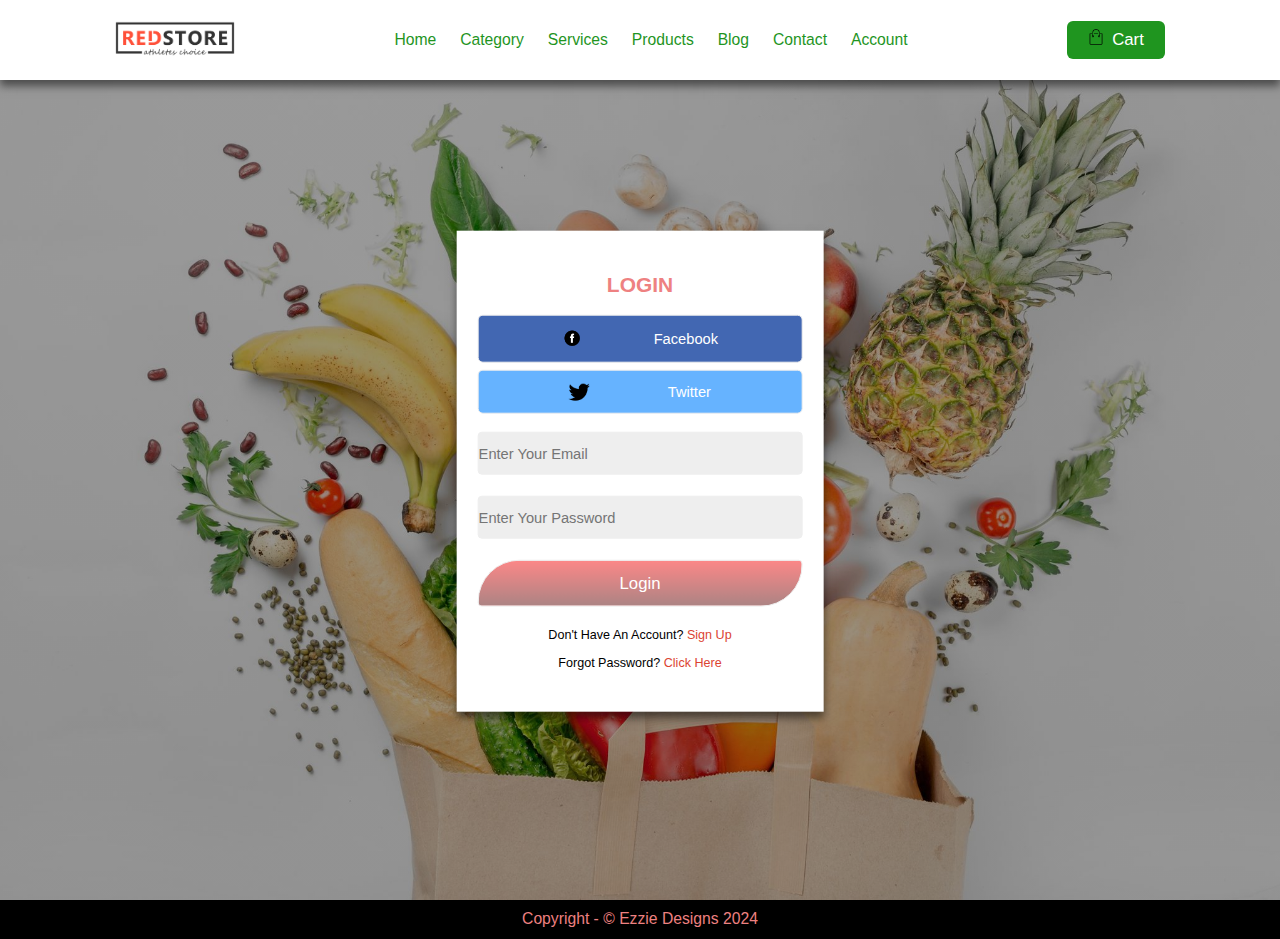
<file: index.html>
<!DOCTYPE html>
<html lang="en">
<head>
    <meta charset="UTF-8">
    <meta name="viewport" content="width=device-width, initial-scale=1.0">
    <title>Grocery - Homepage</title>
    <link rel="stylesheet" href="style.css">
</head>
<body>
    <header class="header">
        <nav class="navbar" id="navBar">
            <a href=""><img src="img/logo.png" class="logo"></a>
            <ul class="navlinks">
                <li><a href="home.html">Home</a></li>
                <li><a href="#category">category</a></li>
                <li><a href="#services">services</a></li>
                <li><a href="#products">Products</a></li>
                <li><a href="#blog">Blog</a></li>
                <li><a href="#contact">contact</a></li>
                <li><a href="">Account</a></li>
            </ul>

            <a href="" class="navbtn"><img src="img/cart.png" class="carticon">Cart</a> 
            <img src="img/menu.png" class="menuicon" onclick="menutoggle()">
        </nav>


        <div class="container">
            <div class="loginform">
              <form action="" class="formbox">
                <h2>LOGIN</h2>
                <div class="shortlinks">
                    <a href="" class="fbk"><img src="img/facebbok.png" class="navimg"><p>facebook</p></a>
                    <a href="" class="twt"><img src="img/twitter.png" class="navimg"><p>twitter</p></a>  
                </div>
                <input type="email" placeholder="enter your email" class="log">
                <input type="password" placeholder="enter your password" class="log">
                <input type="submit" value="login" class="logbtn">
                <p class="logpass">Don't Have An Account? <a href="">Sign Up</a></p>
                <p class="logpass">Forgot Password? <a href="">Click Here</a></p>
              </form>
            </div>
        </div>
    </header>


<!-- ---------------------FOOTER--------------------------------->

<footer id="contact">
    <p class="copyright footright">copyright - &copy; Ezzie Designs 2024</p>
</footer>



<!-- --------------JAVASCRIPT------------------------- -->


    <script>
        var navbaR = document.getElementById("navBar");

        function menutoggle() {
            navbaR.classList.toggle("hidemenu");
        }

    </script>
</body>
</html>
</file>
<file: style.css>
:root {
    --lg: linear-gradient(rgba(248, 17, 17, 0.5), rgba(90, 9, 9, 0.5));
    --white: #fff;
    --black: #000;
    --green: #1f951f;
    --rgb : rgb(238, 129, 129);
    --red : #ff751a;
    --facebook: #4267b2;
    --redd: #db4432;
    --shade: 0 .6rem .8rem rgba(0, 0, 0, 0.5);
    --inpshade: #eee;
    --blue: #66b3ff;
}

* {
    margin: 0;
    padding: 0;
    font-family: Arial, Helvetica, sans-serif;
    text-transform: capitalize;
    box-sizing: border-box;
}

html {
    font-size: 65.48%;
    scroll-behavior: smooth;
    overflow-x: hidden;
}

html::-webkit-scrollbar {
    width: 1rem;
}

html::-webkit-scrollbar-thumb {
    background: var(--lg);
}

.header {
    background-image: linear-gradient(rgba(0, 0, 0, 0.4), rgba(0, 0, 0, 0.4)), url(img/back1.jpg);
    width: 100%;
    min-height: 100vh;
    background-position: center;
    background-size: cover;
    position: relative;
}

.navbar {
    width: 100%;
    background: var(--white);
    padding: 2rem 9%;
    display: flex;
    justify-content: space-between;
    align-items: center;
    box-shadow: var(--shade);
}

.navbar .logo {
    width: 120px;
    height: auto;
}

.navbar .navlinks li {
    list-style: none;
    display: inline-block;
    padding: 0 1rem;
}

.navbar .navlinks li a {
    text-decoration: none;
    font-size: 1.5rem;
    color: var(--green);
}


.navbar .navbtn {
    display: inline-block;
    justify-content: space-between;
    align-items: center;
    padding: .8rem 2rem;
    background: var(--green);
    color: var(--white);
    text-decoration: none;
    font-size: 1.6rem;
    outline: none;
    border: none;
    border-radius: 6px;
    white-space: nowrap;
    /* margin: 0 .4rem; */
}

.navbar .navbtn img {
    margin-right: .8rem ;
}

.carticon {
    width: 16px;
    height: auto;
}
.menuicon {
    width: 25px;
    height: auto;
    display: none;
}

.container {
    padding: 10rem 9%;
}

.headcontent {
    width: 60%;
    position: absolute;
    top: 50%;
    left: 50%;
    transform: translate(-50%, -50%);
    text-align: center;
    padding-top: 4rem ;
}

.headcontent h3 {
    font-size: 4rem;
    padding-bottom: 1.3rem;
    color: var(--white);
}

.headcontent p {
    font-size: 1.5rem;
    padding-bottom: 2rem;
    text-align: center;
    color: var(--white);
    line-height: 2rem;
}

.headcontent a {
    display: flex;
    justify-content: space-around;
    align-items: center;
    padding: 1rem 0.4rem;
    background: transparent;
    width: 14rem;
    margin: auto;
    font-size: 1.5rem;
    text-decoration: none;
    color: var(--white);
    border: .2rem solid var(--white);
    border-radius: .5rem;
    font-weight: 600;
    transition: all 1s ease-in-out;
}

.headcontent a:hover {
    background:  var(--green);
    color: var(--white);
    border: 1rem solid var(--green);
    cursor: pointer;
}

.headcontent a img {
    width: 1.2rem;
    height: auto;
    animation: slide .7s ease infinite;
    border: .1rem solid var(--white);
}

@keyframes slide {
    0% {
        transform: translateX(-.5rem);
    }
    0% {
        transform: translateX(1rem);
    }
    
}

/* -------------CATEGORY--------------- */

.head {
    font-size: 4rem;
    color: var(--rgb);
    font-weight: 600;
    text-align: center;
}

.describe {
    font-size: 1.4rem;
    font-weight: 400;
    color: var(--black);
    padding: 1.5rem 0;
    text-align: center;
}


.row {
    display: grid;
    grid-template-columns: 1.2fr 1.2fr 1.2fr 1.2fr;
    padding: 2rem;
    gap: 3rem;
}

.boxcontent {
    padding: 3rem 4rem;
    text-align: center;
    box-sizing: border-box;
    box-shadow: var(--shade);
    background: var(--inpshade);
    border-radius: .7rem;
    text-align: center;
}

.boxcontent img {
    width: 20rem;
    height: 20rem;
}

.boxcontent h3 {
    font-size: 2.2rem;
    color: var(--rgb);
    padding: .7rem 0;
}

.btn2 {
    padding: 1rem 2.5rem;
    background: var(--lg);
    color: var(--white);
    font-size: 1.5rem;
    border: .1rem solid var(--lg);
    border-radius: .4rem 4rem;
}

.btn2:hover {
    border-radius: 4rem .4rem;
    cursor: pointer;
    transition: .5s ease-in-out;
}


/* <!-- ------------------PRODUCTS------------------> */

.contentbox {
    padding-top: 18rem;
}

.rate {
    color: var(--red);
    font-size: 2rem;
    padding: .8rem 0;
}

.boxcontent p {
    font-size: 1.6rem;
    font-weight: 600;
    color: var(--black);
    padding: 1rem 0;
    text-align: center;
}

.btn3 {
    width: 100%;
    background: var(--lg);
    color: var(--white);
    font-size: 1.5rem;
    border: .1rem solid var(--lg);
    border-radius: .4rem 4rem;
    padding: 1.1rem;
}

.btn3:hover {
    border-radius: 4rem .4rem;
    cursor: pointer;
    transition: .5s ease-in-out;
}


/* ---------------SERVICES------------- */

.row-2 {
    display: grid;
    grid-template-columns: 1.2fr 1.2fr 1.2fr;
    padding: 2rem;
    gap: 3rem;
}


.boxcontent-2 {
    padding: 3rem 5rem;
    text-align: center;
    box-sizing: border-box;
    box-shadow: var(--shade);
    background: var(--inpshade);
    border-radius: .7rem;
    text-align: center;
}

.boxcontent-2 img {
    width: 20rem;
    height: 20rem;
}

.boxcontent-2 h3 {
    font-size: 2.2rem;
    color: var(--rgb);
    padding: 2rem 0;
}

.boxcontent-2 p {
    font-size: 1.6rem;
    font-weight: 600;
    color: var(--black);
    padding: 1rem 0;
}

.boxcontent-2:hover {
    transform: translateY(-2rem);
    cursor: pointer;
    transition: 1s ease-in-out;
}


/* ----------------BLOG------------------ */
.boxcontent-3 {
    padding: 3rem 2rem;
    text-align: center;
    box-sizing: border-box;
    box-shadow: var(--shade);
    background: var(--inpshade);
    border-radius: .7rem;
    text-align: left;
}

.boxcontent-3 img {
    width: 100%;
    /* height: 6rem; */
    object-fit: cover;
}

.boxcontent-3 h3 {
    font-size: 2rem;
    font-weight: 500;
    color: var(--rgb);
    padding: .6rem 0;
}

.boxcontent-3 p {
    font-size: 1.4rem;
    font-weight: 300;
    color: var(--black);
    padding-top: .7rem;
    padding-bottom: 1.2rem;
}

.boxcontent-3:hover {
    transform: scale(1.1);
    cursor: pointer;
    transition: 1s ease-in-out;
}

.info {
    display:  flex;
    justify-content: space-between;
    align-items: center;
    border-bottom: .1rem solid var(--rgb);
    padding: 1rem 0;
}

.info h4 {
    color: var(--rgb);
    font-size: 1.6rem;
    font-weight: 300;
}

.info p {
    color: var(--rgb);
    font-weight: 300;
}

.boxcontent-3 .info .userblog {
    width: 12px;
    background: var(--lg);
    margin-right: .4rem;
}

.bloginfo {
    padding-top: 6.5rem;
}


/* <!-- ---------------------FOOTER---------------------------------> */
footer {
    background: var(--lg);
}

.contentbox-2 {
    padding: 1rem 14rem;
}

.rowbox {
    display: flex;
    align-items: flex-start;
    flex-wrap: wrap;
}

.footcol-1 {
    flex: 1;
    display: flex;
    flex-direction: column;
    gap: 1.5rem;
}

.footcol-1 .imgfoot {
    padding: .3rem 0;
}

.footcol-1 .imgfoot img {
    width: 120px;
}

.footcol-1 p {
    color: var(--black);
    font-size: 1.5rem;
    font-weight: 400;
}

.footcol-1 .social {
    padding: .8rem 0;
    display: inline-flex;
}

.footcol-1 .social .footimg {
    background: var(--lg);
    width: 3rem;
    padding: .3rem .2rem;
    border-radius: .4rem;
    margin-right: 1rem;
}

.footcol-2, .footcol-3 {
    flex-basis: 24%;
}

.footcol-2 h2 {
    font-size: 2rem;
    font-weight: 600;
    padding: .5rem 0;
}

.footcol-2 ul li {
    list-style: none;
    padding: .5rem 0;
}

.footcol-2 ul li a {
    font-size: 1.5rem;
    font-weight: 500;
    color: var(--black);
    text-decoration: none;
}

.footcol-2 ul li a span {
    margin-right: 1rem;
}

.footcol-3 h2 {
    font-size: 2rem;
    font-weight: 600;
    padding: .5rem 0;
}

.footcol-3 a {
    display: flex;
    align-items: flex-start;
    padding: 1rem 0;
    text-decoration: none;
    color: var(--black);
}

.footcol-3 a img {
    width: 2.2rem;
    margin-right: 1.2rem;
}

.footcol-3 a p {
    font-size: 1.7rem;  
}

.copyright {
    width: 100%;
    background: var(--black);
    padding: 1rem 0;
    color: var(--rgb);
    text-align: center;
    font-size: 1.5rem;
}



/* ---------LOGIN-------------------- */

.loginform {
    max-width: 35rem;
    position: absolute;
    top: 50%;
    left: 50%;
    transform: translate(-50%, -50%);
    text-align: center;
    padding-top: 4rem ;
}

.formbox {
    padding: 3rem 2rem;
    background: var(--white);
    box-sizing: border-box;
    box-shadow: var(--shade);
}

.formbox h2 {
    font-size: 2rem;
    color: var(--rgb);
    padding: 1rem 0;
}

.formbox .shortlinks a {
    display: flex;
    justify-content: space-evenly;
    align-items: center;
    background: var(--inpshade);
    border: .1rem solid var(--inpshade);
    padding: 1.2rem;
    text-decoration: none;
    margin: .7rem 0;
    font-size: 1.4rem;
    border-radius: .5rem;
}

.formbox .shortlinks a.fbk {
    background: var(--facebook);
    color: var(--white);
}

.formbox .shortlinks a.twt {
    background: var(--blue);
    color: var(--white);
}



.formbox input {
    background: var(--inpshade);
    padding: 1.2rem 0;
    border: .1rem solid var(--inpshade);
    width: 100%;
    margin: 1rem 0;
    border-radius: .4rem;
    outline: none;
    font-size: 1.4rem;
    color: var(--black);
}

.navimg {
    width: 2rem;
}

.formbox .logpass {
    font-size: 1.2rem;
    margin: .7rem 0;
    padding: .3rem 0;
}
.formbox .logpass a {
    text-decoration: none;
    color: var(--redd);
}

.formbox .logbtn {
    background: var(--lg);
    color: var(--white);
    border-radius: 4rem .4rem;
    padding: 1.2rem;
    font-size: 1.6rem;
    transition: 1s ease-in-out;
    text-decoration: none;
}

.formbox .logbtn:hover {
    border-radius: .4rem 4rem;
    background: var(--green);
    transition: 1s ease-in-out;
    cursor: pointer;
}





/* media query */

@media screen and (max-width:768px) {
    
    html::-webkit-scrollbar-thumb {
        background: var(--lg);
    }

    .navbar .logo {
        width: 100px;
        top: 3%;
        left: 7%;
        position: fixed;
    }

    .navbar {
        position: fixed;
        top: 0;
        width: 100%;
        display: inline-block;
        padding: 80px 5% 0px;
        text-align: right;
        max-height: 1px;
        overflow-y: hidden;
        transition: max-height 1s;
        z-index: 3;
    }

    .navbar .navlinks li {
        display: block;
        margin: .7rem 0;
        right: 0;
    }

    .navbar .navbtn {
        margin: .3rem 0 2rem;
        font-size: 1.3rem;
    }

    .menuicon {
        display: block;
        position: fixed;
        top: 3%;
        right: 7%;
    } 

    .hidemenu {
        max-height: 310px;
    }

    .headcontent {
        padding-top: 7rem;
    }

    .headcontent h3 {
        font-size: 3.2rem;
        padding-bottom: 1.2rem;
    }
    
    .headcontent p {
        font-size: 1.3rem;
        padding-bottom: 2rem;
        line-height: 2rem;
    }
    .headcontent a {
        padding: 1rem 0.8rem;
        width: 14rem;
        margin: auto;
        font-size: 1.5rem;
    }

    .describe {
        font-size: 1.2rem;
    }

    .row {
        display: block;
        gap: 2rem;
    }

    .boxcontent {
        margin: 2.5rem 0;
        padding: 1rem;
    }

    .boxcontent p {
        font-size: 1.2rem;
    }

    .contentbox {
        padding-top: 8rem 0;
    }

    .row-2 {
        display: block;
        gap: 2rem;
    }

    .boxcontent-2 {
        margin: 2.5rem 0;
        padding: 2rem;
    }

    .boxcontent-3 {
        margin: 2.5rem 0;
        padding: 2rem;
    }

    .boxcontent-3 p {
        font-size: 1.2rem;
    }

    footer {
        padding: 2rem;
    }

    .contentbox-2 {
        padding: 2rem;
    }

    .rowbox {
        text-align: center;
        width: 100%;
        margin: auto;
    }

    .footcol-1 {
        flex-basis: 100%;
        text-align: center;
        padding-bottom: 1.4rem;
        color: var(--white);
    }

    .footcol-1 p {
        color: var(--white);
    }

    .footcol-1 .social {
        text-align: center;
        width: 100%;
        margin: auto;
    }

    .footcol-1 .social .footimg{
        text-align: center;
        margin: auto; 
    }

    .footcol-2 {
        flex-basis: 100%;
        text-align: center;
        width: 100%;
        margin: auto;
        padding-bottom: 1.5rem;
        color: var(--white);
    }

    .footcol-2 ul li a {
        color: var(--white);
    }

    .footcol-3 {
        flex-basis: 100%;
        text-align: center;
        width: 100%;
        margin: auto;
        padding: 1rem 0;
    }

    .footcol-3 h2 {
        color: var(--white);
    }

    .footcol-3 a {
        display: block;
        color: var(--white);
    }

    .footcol-3 a img{
        margin-bottom: .4rem;
    }

    .copyright {
        width: 100%;
        padding: 1rem 0;
        background: transparent;
        color: var(--black);
        text-align: center;
        font-size: 1.8rem;
    }

    .loginform {
        width: 350px;
        max-width: 50rem;
        margin-top: 2.5rem;
    }

    .footright {
        color: var(--white);
    }
    

    

   
    
}
</file>
